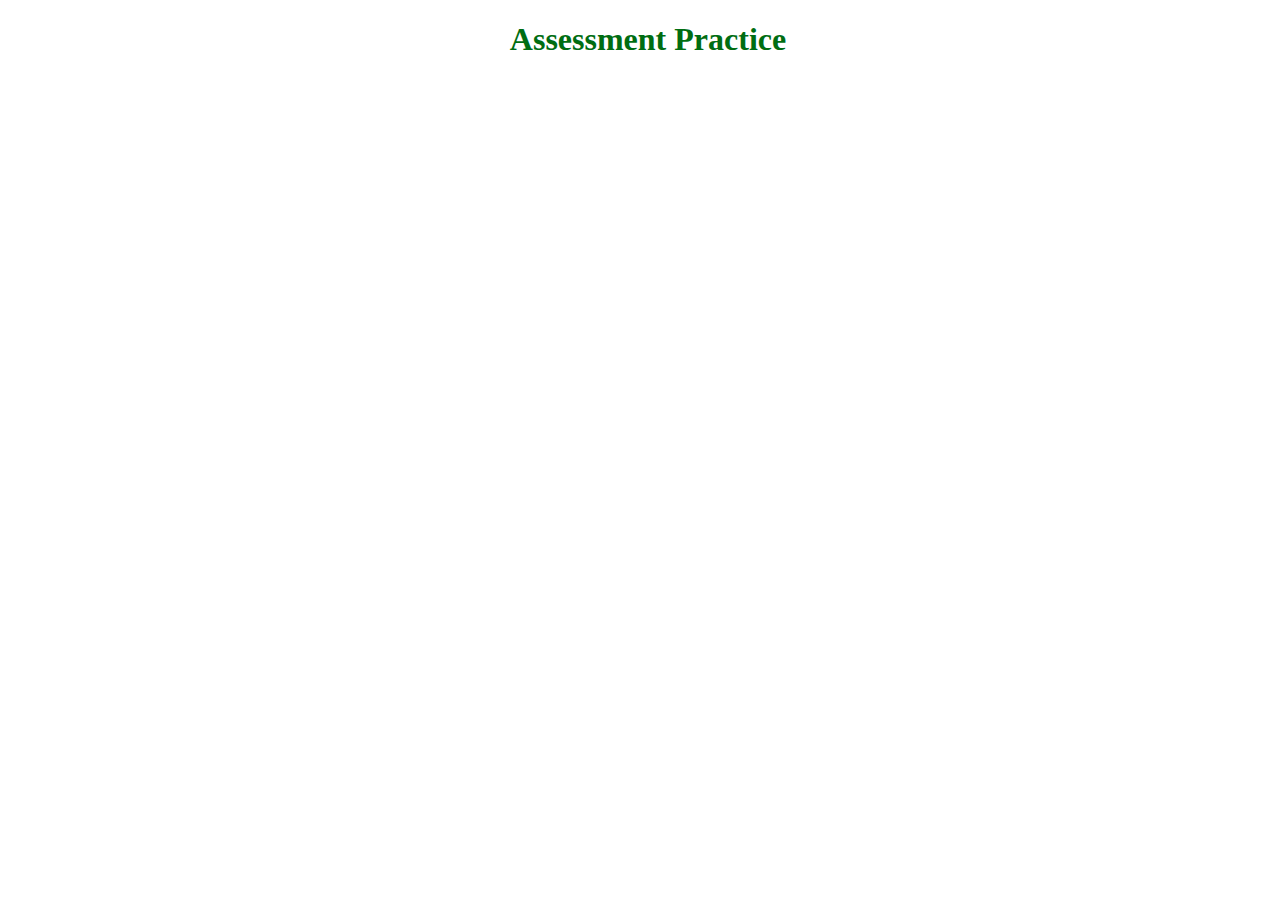
<file: index.html>
<!DOCTYPE html>
<html>

<head>
  <meta charset="utf-8">
  <meta name="viewport" content="width=device-width">
  <title>replit</title>
  <link href="style.css" rel="stylesheet" type="text/css" />
</head>

<body>
  <script src="script.js"></script>
  
  <h1>Assessment Practice</h1>
  <p></p>
       
    
  <script src="script.js"></script>
</body>

</html>
</file>
<file: style.css>
html, body {
  height: 100%;
  width: 100%;
}

body{
  text-align: center;
}
#doritos{
  max-width:300px;
  max-height:300px;
}


h1{
  color: rgb(0, 109, 18);
}
</file>
